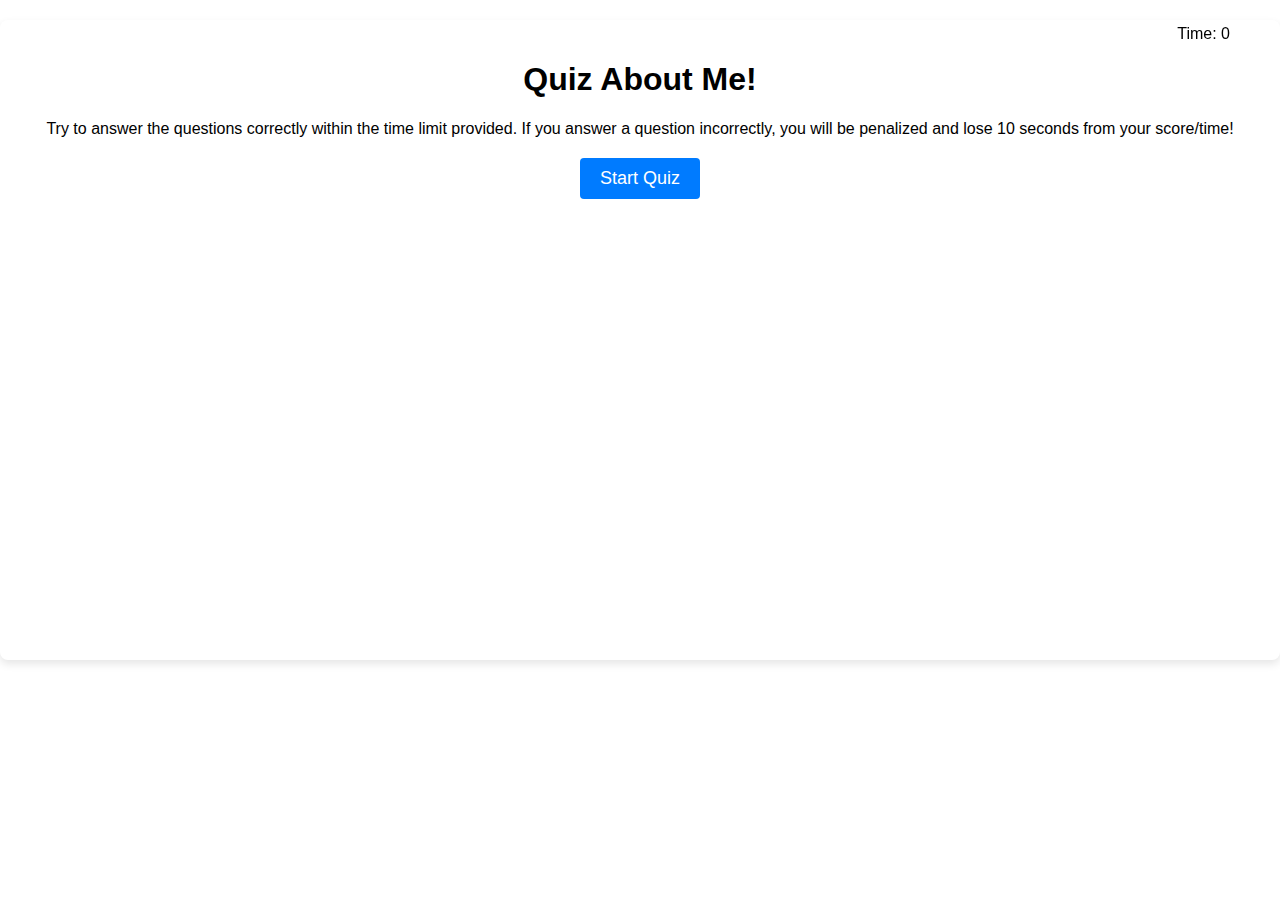
<file: index.html>
<!DOCTYPE html>
<html lang="en">
  <head>
    <meta charset="UTF-8" />
    <meta name="viewport" content="width=device-width, initial-scale=1.0" />
    <title>Code Quiz</title>
    <link rel="stylesheet" href="./Assets/CSS/style.css" />
    <link rel="quiz stylesheet" href="./Assets/CSS/quiz-styles.css" />
  </head>
  <body>
    <div id="start-quiz-container">
      <header>
        <h1 id="Quiz-Title">Quiz About Me!</h1>
      </header>
      <div id="timer">Time: 0</div>
      <main>
        <div id="start-page">
          <p>
            Try to answer the questions correctly within the time limit
            provided. If you answer a question incorrectly, you will be
            penalized and lose 10 seconds from your score/time!
          </p>
          <button id="start-quiz-btn">Start Quiz</button>
        </div>
        <div id="quiz">
          <h2 id="question"></h2>
          <button id="answer1"></button>
          <button id="answer2"></button>
          <button id="answer3"></button>
          <button id="answer4"></button>
        </div>
        <div id="end-quiz-container">
          <h2>Your Score: <span id="user-score"></span></h2>
          <label for="initials">Enter Your Initials:</label>
          <input type="text" id="initials" maxlength="3" />
          <button id="save-score-btn">Save Score</button>
        </div>
      </main>
    </div>
    <script src="./Assets/JS/script.js"></script>
  </body>
</html>
</file>
<file: Assets/CSS/style.css>
body {
  font-family: Arial, sans-serif;
  margin: 0;
  padding: 0;
}

#start-quiz-container {
  max-width: 1600px;
  height: 600px;
  margin: 20px auto;
  padding: 20px;
  background-color: #ffffff;
  border-radius: 8px;

  box-shadow: 0 4px 8px rgba(0, 0, 0, 0.1);
}

header {
  text-align: center;
}

#start-page {
  text-align: center;
  margin-bottom: 20px;
}

#start-page h2 {
  font-size: 24px;
  margin-bottom: 10px;
}

#start-page p {
  font-size: 16px;
  margin-bottom: 20px;
}

#start-quiz-btn {
  background-color: #007bff;
  color: #fff;
  padding: 10px 20px;
  font-size: 18px;
  border: none;
  border-radius: 4px;
  cursor: pointer;
}

#start-quiz-btn:hover {
  background-color: #0056b3;
}

#quiz,
#end-quiz-container {
  display: none;
}

#quiz h2 {
  font-size: 20px;
  margin-bottom: 10px;
}

#quiz button {
  display: block;
  width: 100%;
  margin-bottom: 5px;
  padding: 10px;
  font-size: 16px;
  background-color: #f0f0f0;
  border: 1px solid #ccc;
  border-radius: 4px;
  cursor: pointer;
}

#quiz button:hover {
  background-color: #ddd;
}

#timer {
  font-size: 16px;
  padding: 5px 10px;
  color: black;
  border-radius: 4px;
  position: fixed;
  top: 20px;
  right: 40px;
  z-index: 9999;
}
</file>
<file: Assets/CSS/quiz-styles.css>
#quiz {
  max-width: 1600px;
  margin: 0 auto;
  padding: 20px;
  background-color: #ffffff;
  text-align: center;
}

#quiz button {
  display: block;
  width: auto;
  margin: 0 auto 10px;
  padding: 10px;
  font-size: 16px;
  background-color: #007bff;
  border: 1px solid #ccc;
  border-radius: 4px;
  cursor: pointer;
}

/* Example: Hover effect for answer buttons */
#quiz button:hover {
  background-color: #ddd;
}

#question {
  text-align: center;
  margin-bottom: 20px;
}
</file>
